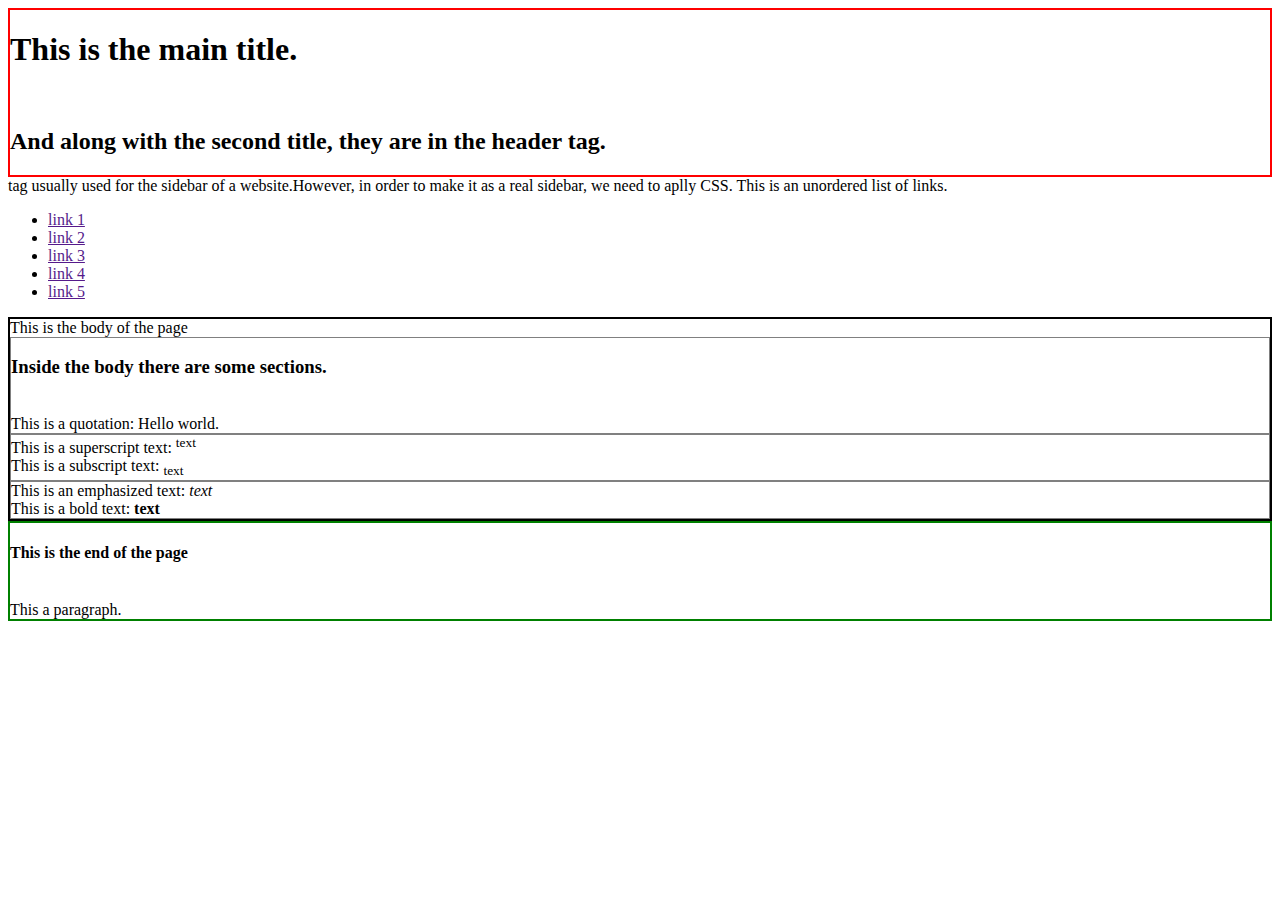
<file: Ejercicio2/Index.html>
<!DOCTYPE html>
<html lang="it">
  <head>
    <meta http-equiv="X-UA-Compatible" content="IE=edge" />
    <meta charset="utf-8" />
    <meta
      name="viewport"
      content="width=device-width, initial-scale=1.0, maximum-scale=1.0, user-scalable=no"
    />
    <title>HTML Lesson</title>

    <style>
      header {
        border: 2px solid red;
      }

      main {
        border: 2px solid black;
      }

      section {
        border: 1px solid grey;
      }

      footer {
        border: 2px solid green;
      }
    </style>
  </head>

  <body>
    <header>
    <h1>This is the main title.</h1>
      <br />
      <h2>And along with the second title, they are in the header tag.</h2>
    </header>

    <aside>tag usually used for the sidebar of a website.However, in order to make it as a real sidebar, we need to aplly CSS. This is an unordered list of links.</aside>
    <ul>
      <li><a href="">link 1</a></li>
      <li><a href="">link 2</a></li>
      <li><a href="">link 3</a></li>
      <li><a href="">link 4</a></li>
      <li><a href="">link 5</a></li>
     </ul>

    <main>
      This is the body of the page

      <section>
        <h3>Inside the body there are some sections.</h3>
      
        <br />
        This is a quotation: Hello world.
      </section>

      <section>
        This is a superscript text: <sup>text</sup>
        <br />
        This is a subscript text: <sub>text</sub>
      </section>

      <section>
        This is an emphasized text: <em>text</em>
        <br />
        This is a bold text: <b>text</b>
      </section>
    </main>

    <footer>
       <h4>This is the end of the page</h4>
      <br />
      This a paragraph.
    </footer>
  </body>
</html>
</file>
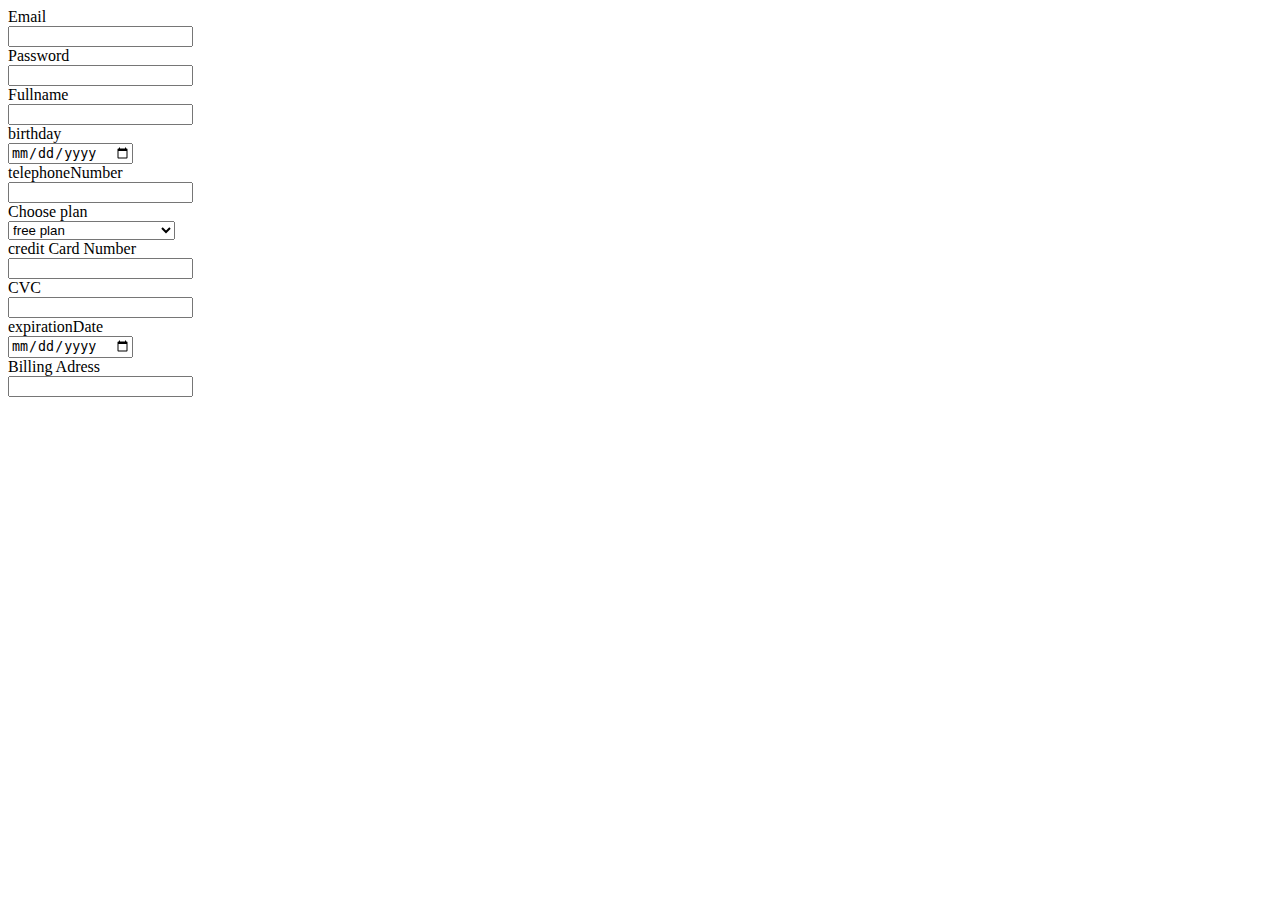
<file: Ejercicio 6/Ejercicio-6.html>
<!DOCTYPE html>
<html lang="eng">
  <head>
    <meta http-equiv="X-UA-Compatible" content="IE=edge" />
    <meta charset="utf-8" />
    <meta
      name="viewport"
      content="width=device-width, initial-scale=1.0, maximum-scale=1.0, user-scalable=no"
    />
    <title>HTML Lesson</title>
    <style>
      label {
        display: block;
      }
    </style>
  </head>

  <body>
    <form action="">
        <label for="email">Email</label>
        <input type="email" name="email" id="email">

        <label for="password">Password</label>
        <input type="password" name="password" id="password">

        <label for="fullName">Fullname</label>
        <input type="text" name="fullName" id="fullName">

        <label for="birthday">birthday</label>
        <input type="date" name="birthday" id="birthday">

        <label for="tlfn">telephoneNumber</label>
        <input type="tel" name="tlfn" id="tlfn">

        <label for="plan">Choose plan</label>
        <select>
            <option value="1">free plan</option>
            <option value="2">20 euros plan</option>
            <option value="3">100 euros plan</option>
            <option value="4">3 Millones de euros plan</option>
            <option value="5">pro plan</option>
        </select>

        <label for="credit">credit Card Number</label>
        <input type="number" name="credit" id="credit">

        <label for="CVC">CVC</label>
        <input type="number" name="CVC" id="CVC">

        <label for="expirationDate">expirationDate</label>
        <input type="date" name="expirationDate" id="expirationDate">

        <label for="address">Billing Adress</label>
        <input type="text" name="address" id="address">




    </form>
  </body>
</html>
</file>
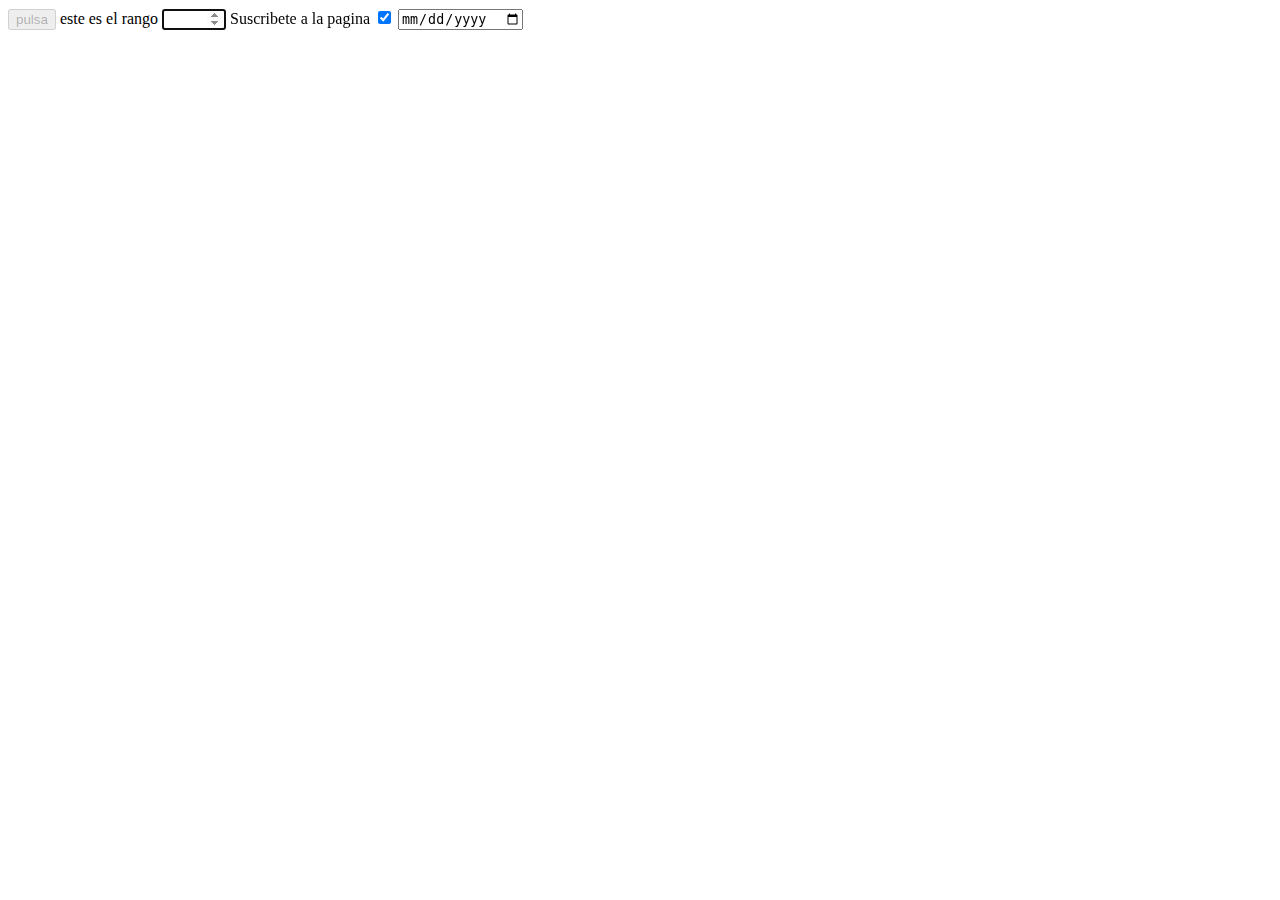
<file: Ejercicio 7/Ejercicio-7.html>
<!DOCTYPE html>
<html lang="en">
  <head>
    <meta charset="UTF-8" />
    <meta
      name="viewport"
      content="width=device-width, user-scalable=no, initial-scale=1.0, maximum-scale=1.0, minimum-scale=1.0"
    />
    <meta http-equiv="X-UA-Compatible" content="ie=edge" />
    <title>HTML Lesson</title>
  </head>
  <body>
    <button disabled>pulsa</button>
    <label for="rangos">este es el rango</label>
    <input type="number" name="rangos" id="rangos" min="0" max="100" step="2" autofocus>
    <label for="suscribete">Suscribete a la pagina</label>
        <input type="checkbox" name="suscribete" value="suscrito" checked>
    <input type="date"/>
    

  </body>
</html>
</file>
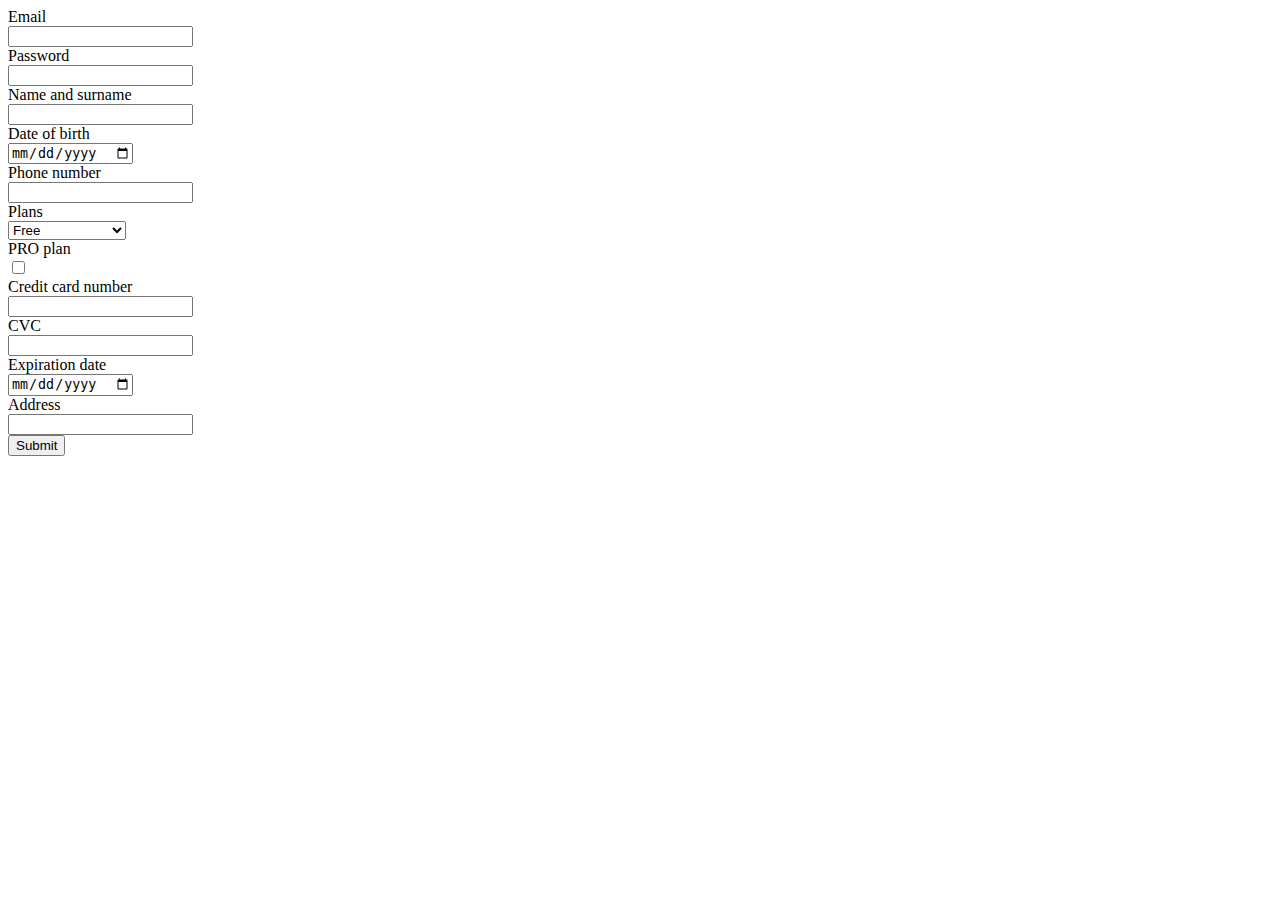
<file: Ejercicio 8/Ejercicio-8.html>
<!DOCTYPE html>
<html lang="en">
  <head>
    <meta charset="UTF-8" />
    <meta
      name="viewport"
      content="width=device-width, user-scalable=no, initial-scale=1.0, maximum-scale=1.0, minimum-scale=1.0"
    />
    <meta http-equiv="X-UA-Compatible" content="ie=edge" />
    <title>Document</title>
    <style>
      label {
        display: block;
      }
    </style>
  </head>
  <body>
    <form action="#">
      <div>
        <label for="form-email">Email</label>
        <input type="email" id="form-email" name="email" required/>
        <label for="form-pass">Password</label>
        <input type="password" id="form-pass" name="pass" minlength="5" maxlength="16" required />
      </div>
      <div>
        <label for="form-name">Name and surname</label>
        <input type="text" id="form-name" name="name" pattern="[A-Za-z]+" minlength="2" maxlength="17" required />
        <label for="form-dob">Date of birth</label>
        <input type="date" id="form-dob" name="dob" required />
        <label for="form-tel">Phone number</label>
        <input type="tel" id="form-tel" name="tel" pattern="[0-9]{9}"  required/>
      </div>
      <div>
        <label for="form-plan">Plans</label>
        <select id="form-plan" name="plan" required>
          <option value="0">Free</option>
          <optgroup label="Monthly">
            <option value="199">1.99€/month</option>
            <option value="599">5.99€/month</option>
            <option value="1199">11.99€/month</option>
          </optgroup>
        </select>
        <label for="form-pro">PRO plan</label>
        <input id="form-pro" name="pro" type="checkbox" required/>
      </div>
      <div>
        <label for="form-cc">Credit card number</label>
        <input id="form-cc" name="cc" type="text" maxlength="16" required/>
        <label for="form-cvc">CVC</label>
        <input id="form-cvc" name="cvc" type="text" maxlength="3" required />
        <label for="form-exp">Expiration date</label>
        <input id="form-exp" name="exp" type="date" required />
        <label for="form-address">Address</label>
        <input type="text" id="form-address" name="address" minlength="3" required />
      </div>

      <button type="submit">Submit</button>
    </form>
  </body>
</html>
</file>
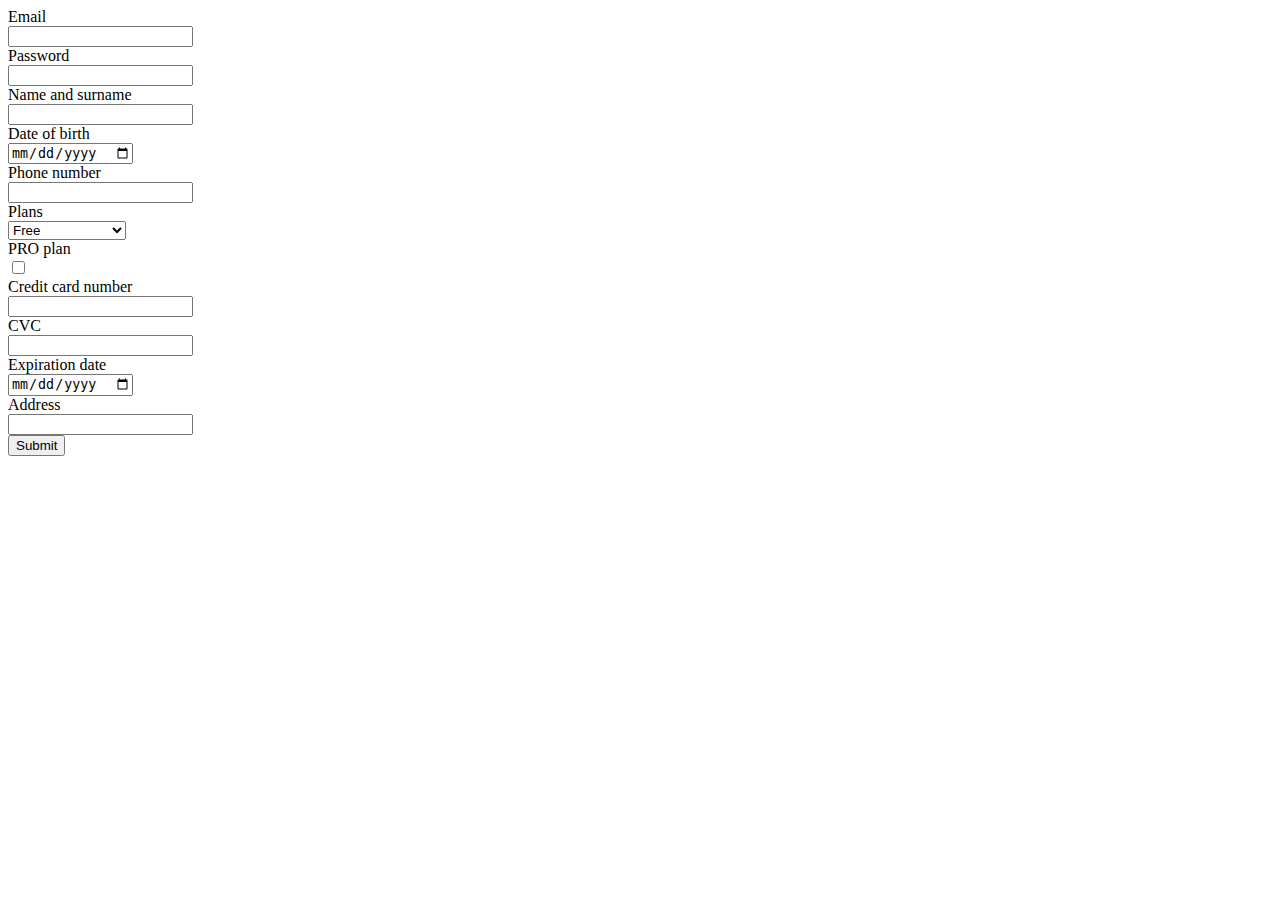
<file: Ejercicio 8/start.html>
<!DOCTYPE html>
<html lang="en">
  <head>
    <meta charset="UTF-8" />
    <meta
      name="viewport"
      content="width=device-width, user-scalable=no, initial-scale=1.0, maximum-scale=1.0, minimum-scale=1.0"
    />
    <meta http-equiv="X-UA-Compatible" content="ie=edge" />
    <title>Document</title>
    <style>
      label {
        display: block;
      }
    </style>
  </head>
  <body>
    <form action="#">
      <div>
        <label for="form-email">Email</label>
        <input type="email" id="form-email" name="email" />
        <label for="form-pass">Password</label>
        <input type="password" id="form-pass" name="pass" />
      </div>
      <div>
        <label for="form-name">Name and surname</label>
        <input type="text" id="form-name" name="name" />
        <label for="form-dob">Date of birth</label>
        <input type="date" id="form-dob" name="dob" />
        <label for="form-tel">Phone number</label>
        <input type="tel" id="form-tel" name="tel" />
      </div>
      <div>
        <label for="form-plan">Plans</label>
        <select id="form-plan" name="plan">
          <option value="0">Free</option>
          <optgroup label="Monthly">
            <option value="199">1.99€/month</option>
            <option value="599">5.99€/month</option>
            <option value="1199">11.99€/month</option>
          </optgroup>
        </select>
        <label for="form-pro">PRO plan</label>
        <input id="form-pro" name="pro" type="checkbox" />
      </div>
      <div>
        <label for="form-cc">Credit card number</label>
        <input id="form-cc" name="cc" type="text" />
        <label for="form-cvc">CVC</label>
        <input id="form-cvc" name="cvc" type="text" />
        <label for="form-exp">Expiration date</label>
        <input id="form-exp" name="exp" type="date" />
        <label for="form-address">Address</label>
        <input type="text" id="form-address" name="address" />
      </div>

      <button type="submit">Submit</button>
    </form>
  </body>
</html>
</file>
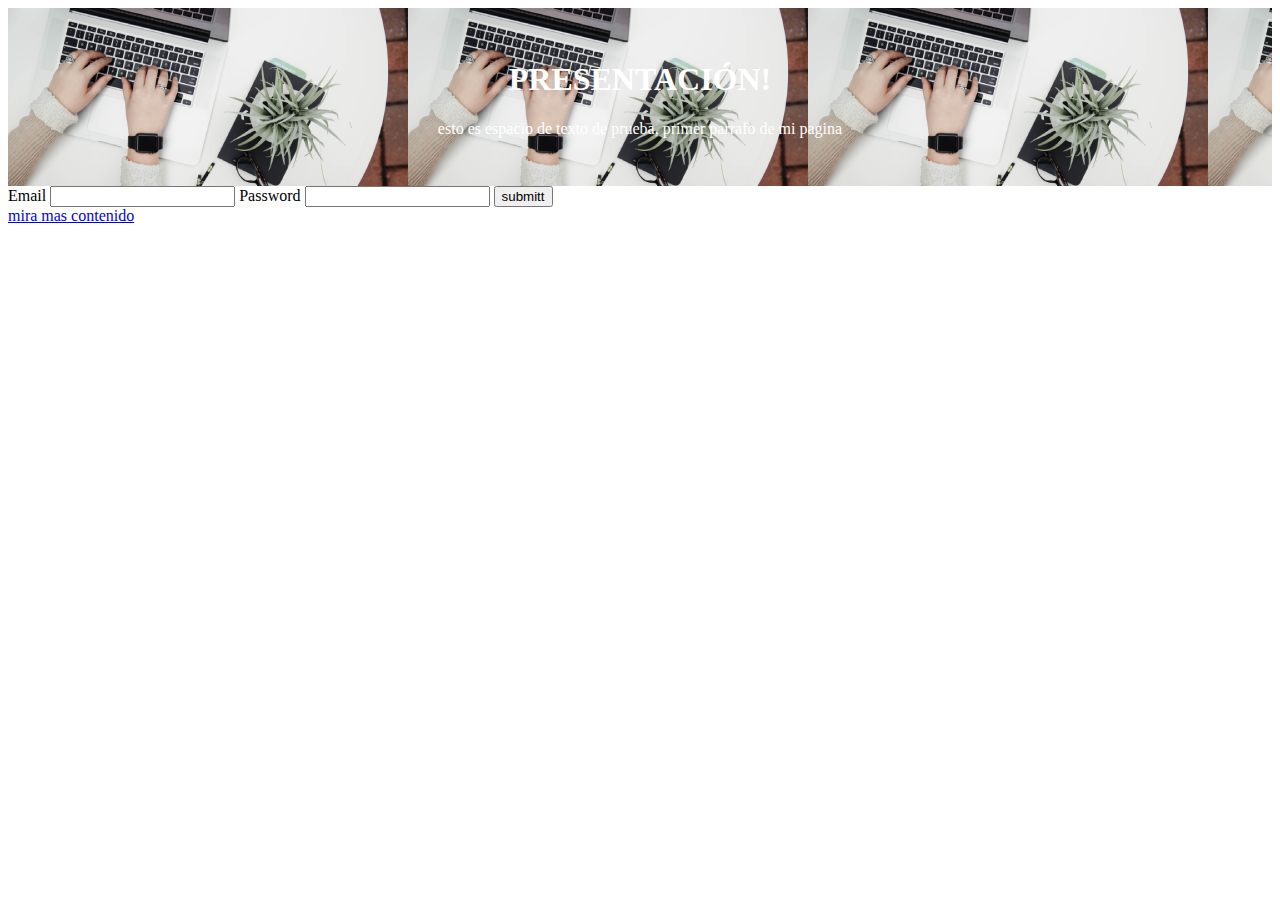
<file: Ejercicio 9/Ejercicio-9.html>
<!DOCTYPE html>
<html lang="en">
  <head>
    <meta charset="UTF-8" />
    <meta
      name="viewport"
      content="width=device-width, user-scalable=no, initial-scale=1.0, maximum-scale=1.0, minimum-scale=1.0"
    />
    <meta http-equiv="X-UA-Compatible" content="ie=edge" />
    <title>HTML Lesson</title>
  </head>
  <body>
    <article style="background-image: url('assets/hands.png');  color: white; padding: 2em; text-align: center;">
    <h1>PRESENTACIÓN!</h1>
    <p> esto es espacio de texto de prueba, primer parrafo de mi pagina</p>
    </article>
    <form action="#">
        <label for="email">Email</label>
        <input type="email" id="email" name="email" required/>
        <label for="form-pass">Password</label>
        <input type="password" id="form-pass" name="pass" minlength="5" maxlength="16" required />
        <button type="submit">submitt</button>
     </form>
   <footer>
    <a href="http://google.com">mira mas contenido</a>
   </footer>

</body>
</html>
</file>
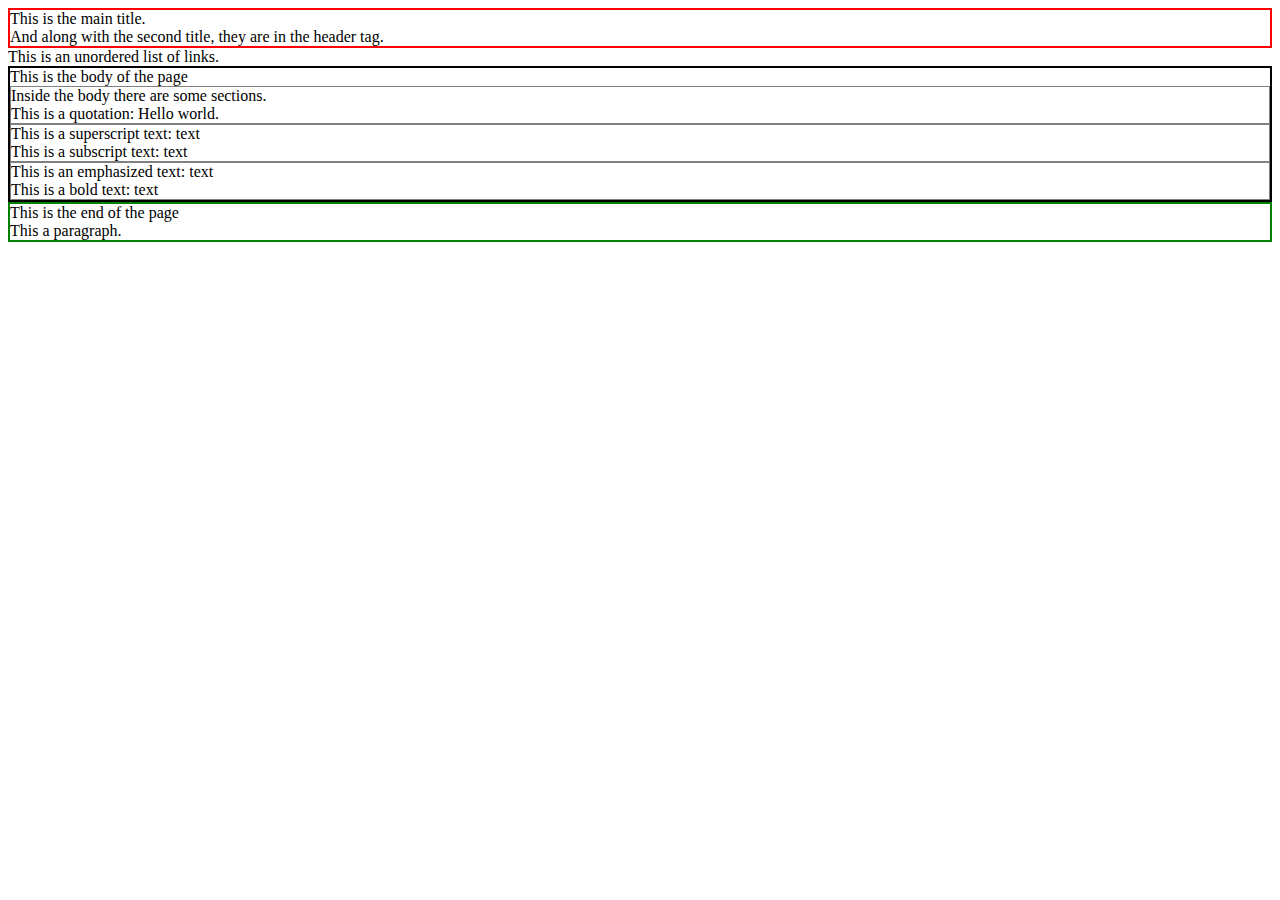
<file: Ejercicio2/start.html>
<!DOCTYPE html>
<html lang="it">
  <head>
    <meta http-equiv="X-UA-Compatible" content="IE=edge" />
    <meta charset="utf-8" />
    <meta
      name="viewport"
      content="width=device-width, initial-scale=1.0, maximum-scale=1.0, user-scalable=no"
    />
    <title>HTML Lesson</title>

    <style>
      header {
        border: 2px solid red;
      }

      main {
        border: 2px solid black;
      }

      section {
        border: 1px solid grey;
      }

      footer {
        border: 2px solid green;
      }
    </style>
  </head>

  <body>
    <header>
      This is the main title.
      <br />
      And along with the second title, they are in the header tag.
    </header>

    <aside>This is an unordered list of links.</aside>

    <main>
      This is the body of the page

      <section>
        Inside the body there are some sections.
        <br />
        This is a quotation: Hello world.
      </section>

      <section>
        This is a superscript text: text
        <br />
        This is a subscript text: text
      </section>

      <section>
        This is an emphasized text: text
        <br />
        This is a bold text: text
      </section>
    </main>

    <footer>
      This is the end of the page
      <br />
      This a paragraph.
    </footer>
  </body>
</html>
</file>
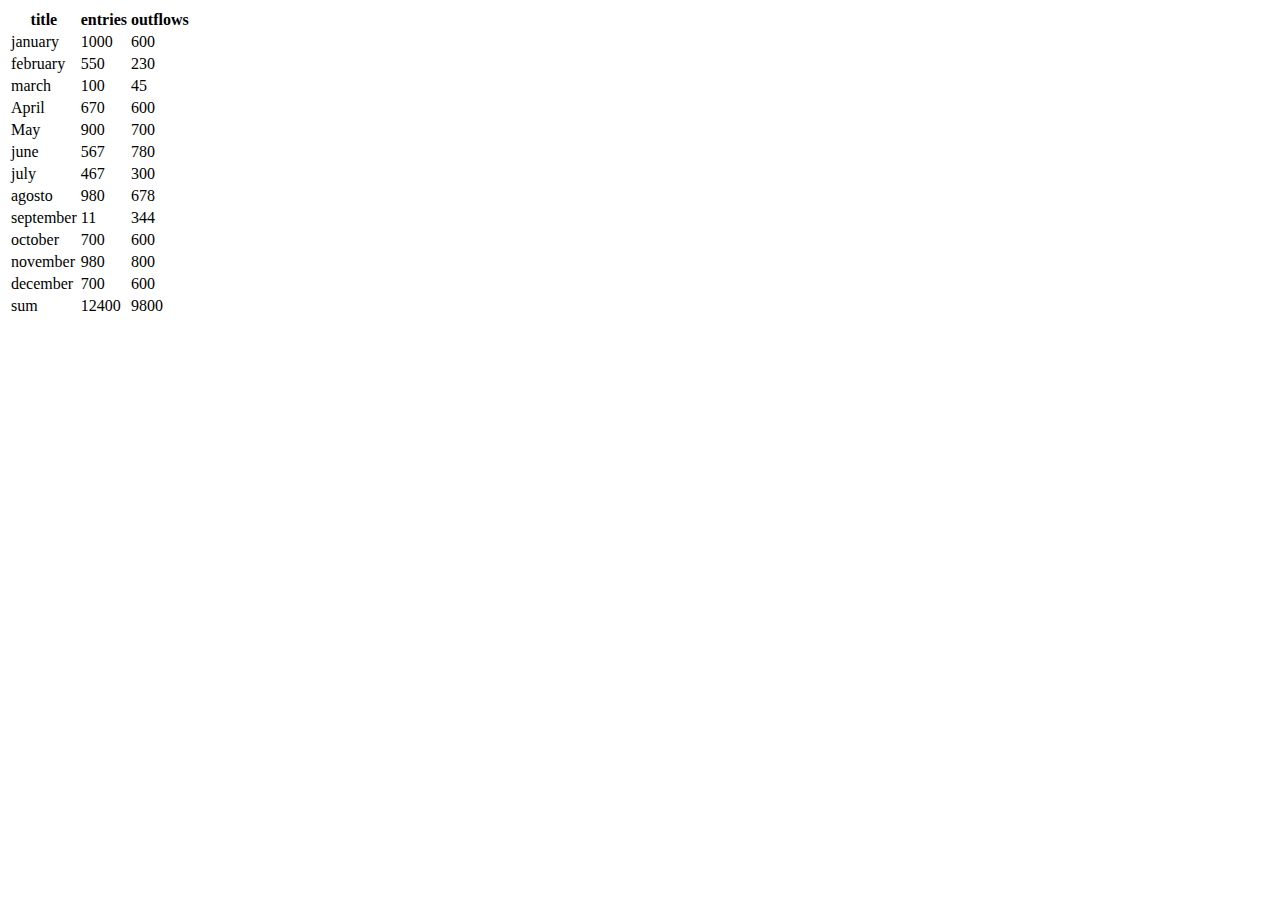
<file: Ejercicio3/Ejercicio-tables.html>
<!DOCTYPE html>
<html lang="en">
  <head>
    <meta charset="UTF-8" />
    <meta
      name="viewport"
      content="width=device-width, user-scalable=no, initial-scale=1.0, maximum-scale=1.0, minimum-scale=1.0"
    />
    <meta http-equiv="X-UA-Compatible" content="ie=edge" />
    <title>HTML Lesson</title>
  </head>
  <body>
    <table>
        <tr>
        <th>title</th> 
        <th>entries</th>
        <th>outflows</th>

        </tr>
        <tr>
        <td>january</td>
        <td>1000</td>
        <td>600</td>
        </tr>
        <tr>
        <td>february</td>
        <td>550</td>
        <td>230</td>
        </tr>
        <tr>
        <td>march</td>
        <td>100</td>
        <td>45</td>
        </tr>
        <tr>
        <td>April</td>
        <td>670</td>
        <td>600</td>
        </tr>
        <tr>
        <td>May</td>
        <td>900</td>
        <td>700</td>
        </tr>
        <tr>
        <td>june</td>
        <td>567</td>
        <td>780</td>
        </tr>
        <tr>
        <td>july</td>
        <td>467</td>
        <td>300</td>
        </tr>
        <tr>
        <td>agosto</td>
        <td>980</td>
        <td>678</td>
        </tr>
        <tr>
        <td>september</td>
        <td>11</td>
        <td>344</td>
        </tr>
        <tr>
        <td>october</td>
        <td>700</td>
        <td>600</td>
        </tr>
        <tr>
        <td>november</td>
        <td>980</td>
        <td>800</td>
        </tr>
        <tr>
        <td>december</td>
        <td>700</td>
        <td>600</td>
        </tr>
        <tr>
        <td>sum</td>
        <td>12400</td>
        <td>9800</td>
        </tr>
       
    </table>
  </body>
</html>
</file>
